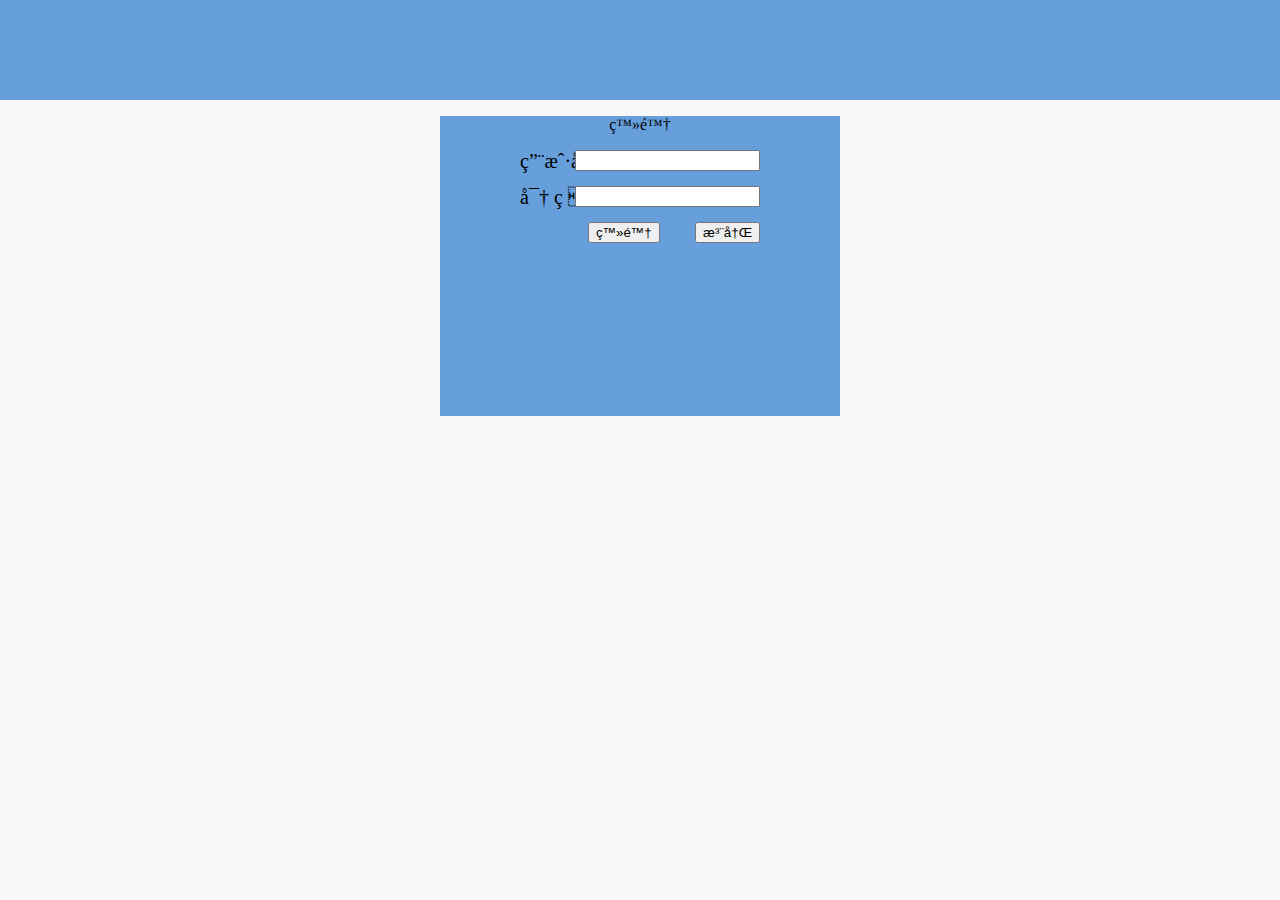
<file: login/login.html>
<!DOCTYPE html>
<html>
<head>
<meta content="text/html; charset=utf-8"/>
<link rel="stylesheet" style="text/css" href="./login_style.css" />
<script type="text/javascript" src="../jquery-3.1.1.min.js"></script>
<script type="text/javascript" src="./login_js.js"></script>
<title></title>
</head>
<body>
	<div class="title">
		
	</div>
	<div class="content">
		<p style="text-align:center;">登陆</p>
		<label for="username">用户名：</label>
		<input type="text" id="username" /><br /><br />
		<label for="password">密  码：</label>
		<input type="password" id="password" /><br /><br />
		<button id="login">登陆</button>
		<button id="register">注册</button>
	</div>
</body>
</html>
</file>
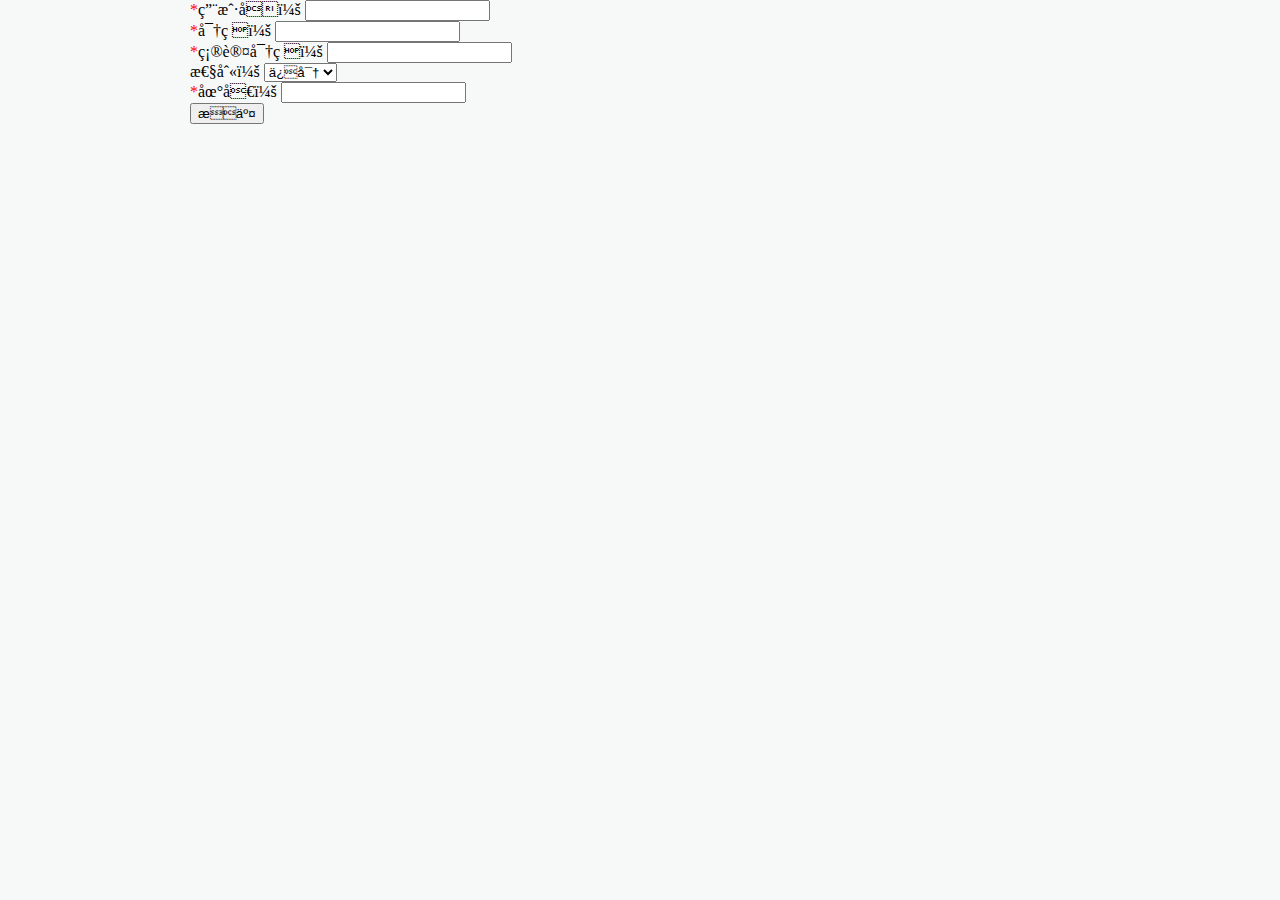
<file: register/register.html>
<!DOCTYPE html>
<html>
<head>
<meta content="text/html; charset=utf-8"/>
<link rel="stylesheet" style="text/css" href="./R_style.css" />
<script type="text/javascript" src="../jquery-3.1.1.min.js"></script>
<script type="text/javascript" src="./R_js.js"></script>
<title></title>
</head>
<body>
	<div id="container">
		<label for="username">用户名：</label>
		<input type="text" id="username" /><br />
		<label for="password">密码：</label>
		<input type="password" id="password" /><br />
		<label for="checkpassword">确认密码：</label>
		<input type="password" id="checkpassword" /><br />
		<span>性别：</span>
		<select id="sex">
		<option>保密</option>
		<option>男</option>
		<option>女</option>
		</select><br />
		<label for="address">地址：</label>
		<input type="text" id="address" /><br />
		<button id="submit">提交</button>
		<p id="response"></p>
	</div>
</body>
</html>
</file>
<file: login/login_style.css>
/*loginҳ��css��ʽ*/
html,body{
	padding:0px;
	margin:0px;
	background:#f7f8f8;
}

.title{
	height:100px;
	background:#669fdc;
}

.content{
	margin:0 auto;
	width:400px;
	height:300px;
	background:#669fdc;
	position:relative;
}

.content label{
	position:absolute;
	left:20%;
	font-size:20px;
}

.content input{
	position:absolute;
	right:20%;
}

#login{
	position:absolute;
	left:37%;
}

#register{
	position:absolute;
	right:20%;
}
</file>
<file: register/R_style.css>
html,body{
	padding:0px;
	margin:0px;
	background:#f7f8f8;
}

#container{
	margin:0px auto;
	width:900px;
}

#container label::before{
	content:"*";
	color:red;
}
</file>
